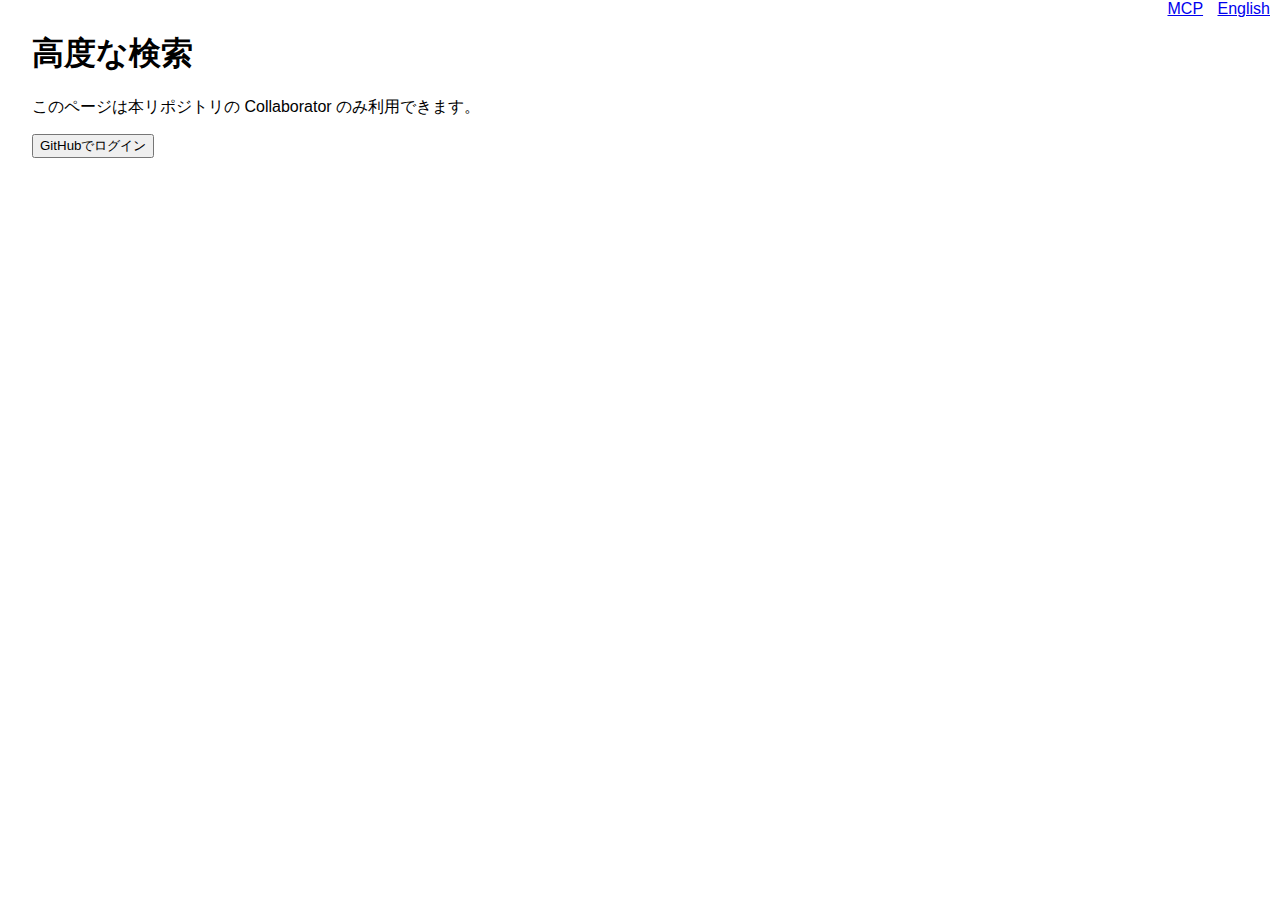
<file: docs/advanced.html>
<!DOCTYPE html>
<html lang="ja">
<head>
<meta charset="UTF-8">
<title>高度な検索</title>
<link rel="stylesheet" href="style.css">
</head>
<body>
<div id="license" style="text-align: right; position: absolute; right: 0; top: 0;">
  <a href="https://mcp-municipal-bulletin.azurewebsites.net/api/search" style="margin-right: 10px;">MCP</a>
  <a href="advanced_en.html" style="margin-right: 10px;">English</a>
</div>
<h1>高度な検索</h1>
<p>このページは本リポジトリの Collaborator のみ利用できます。</p>
<div id="login">
  <button id="loginBtn">GitHubでログイン</button>
</div>
<div id="searchSection" style="display:none">
  <textarea id="query" placeholder="文章を入力" style="width:80%;height:4em;"></textarea>
  <button id="searchBtn">検索</button>
  <button id="downloadBtn" style="display:none">ダウンロード</button>
  <div id="spinner" class="spinner" style="display:none"></div>
  <div id="results"></div>
</div>
<script src="advanced.js"></script>
</body>
</html>
</file>
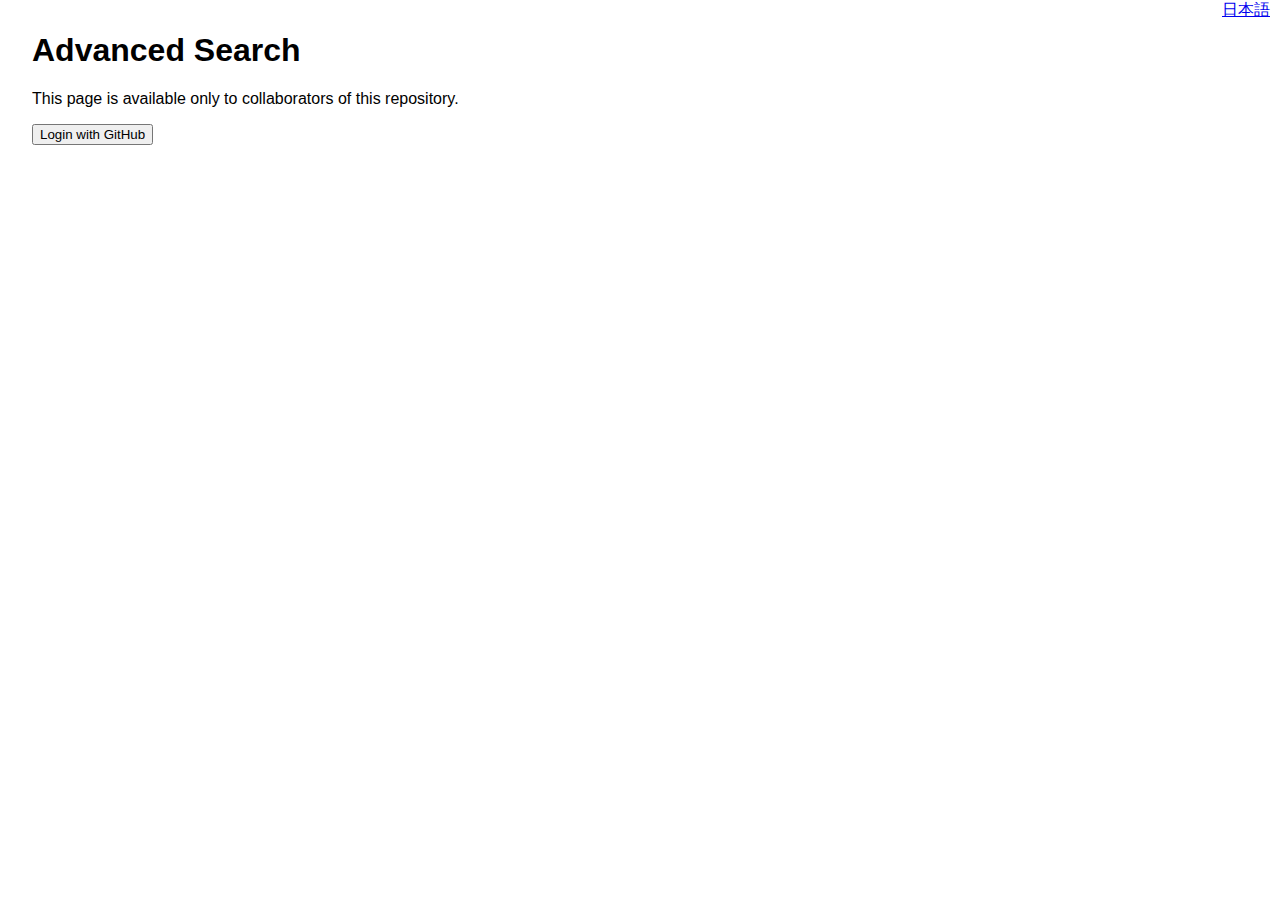
<file: docs/advanced_en.html>
<!DOCTYPE html>
<html lang="en">
<head>
<meta charset="UTF-8">
<title>Advanced Search</title>
<link rel="stylesheet" href="style.css">
</head>
<body>
<div id="license" style="text-align: right; position: absolute; right: 0; top: 0;">
  <a href="advanced.html" style="margin-right: 10px;">日本語</a>
</div>
<h1>Advanced Search</h1>
<p>This page is available only to collaborators of this repository.</p>
<div id="login">
  <button id="loginBtn">Login with GitHub</button>
</div>
<div id="searchSection" style="display:none">
  <textarea id="query" placeholder="Enter text" style="width:80%;height:4em;"></textarea>
  <button id="searchBtn">Search</button>
  <button id="downloadBtn" style="display:none">Download</button>
  <div id="spinner" class="spinner" style="display:none"></div>
  <div id="results"></div>
</div>
<script src="advanced.js"></script>
</body>
</html>
</file>
<file: docs/style.css>
body { font-family: sans-serif; margin: 2em; }
#results { margin-top: 1em; }
.result { border-bottom: 1px solid #ccc; padding: 0.5em 0; }
.result h3 { margin: 0; }
.markdown { white-space: pre-wrap; background: #f9f9f9; padding: 1em; }
#license { position: absolute; top: 1em; right: 1em; }

/* Loading spinner */
.spinner {
  border: 4px solid #f3f3f3;
  border-top: 4px solid #555;
  border-radius: 50%;
  width: 24px;
  height: 24px;
  animation: spin 1s linear infinite;
  display: inline-block;
  margin-left: 1em;
}

@keyframes spin {
  0% { transform: rotate(0deg); }
  100% { transform: rotate(360deg); }
}
</file>
